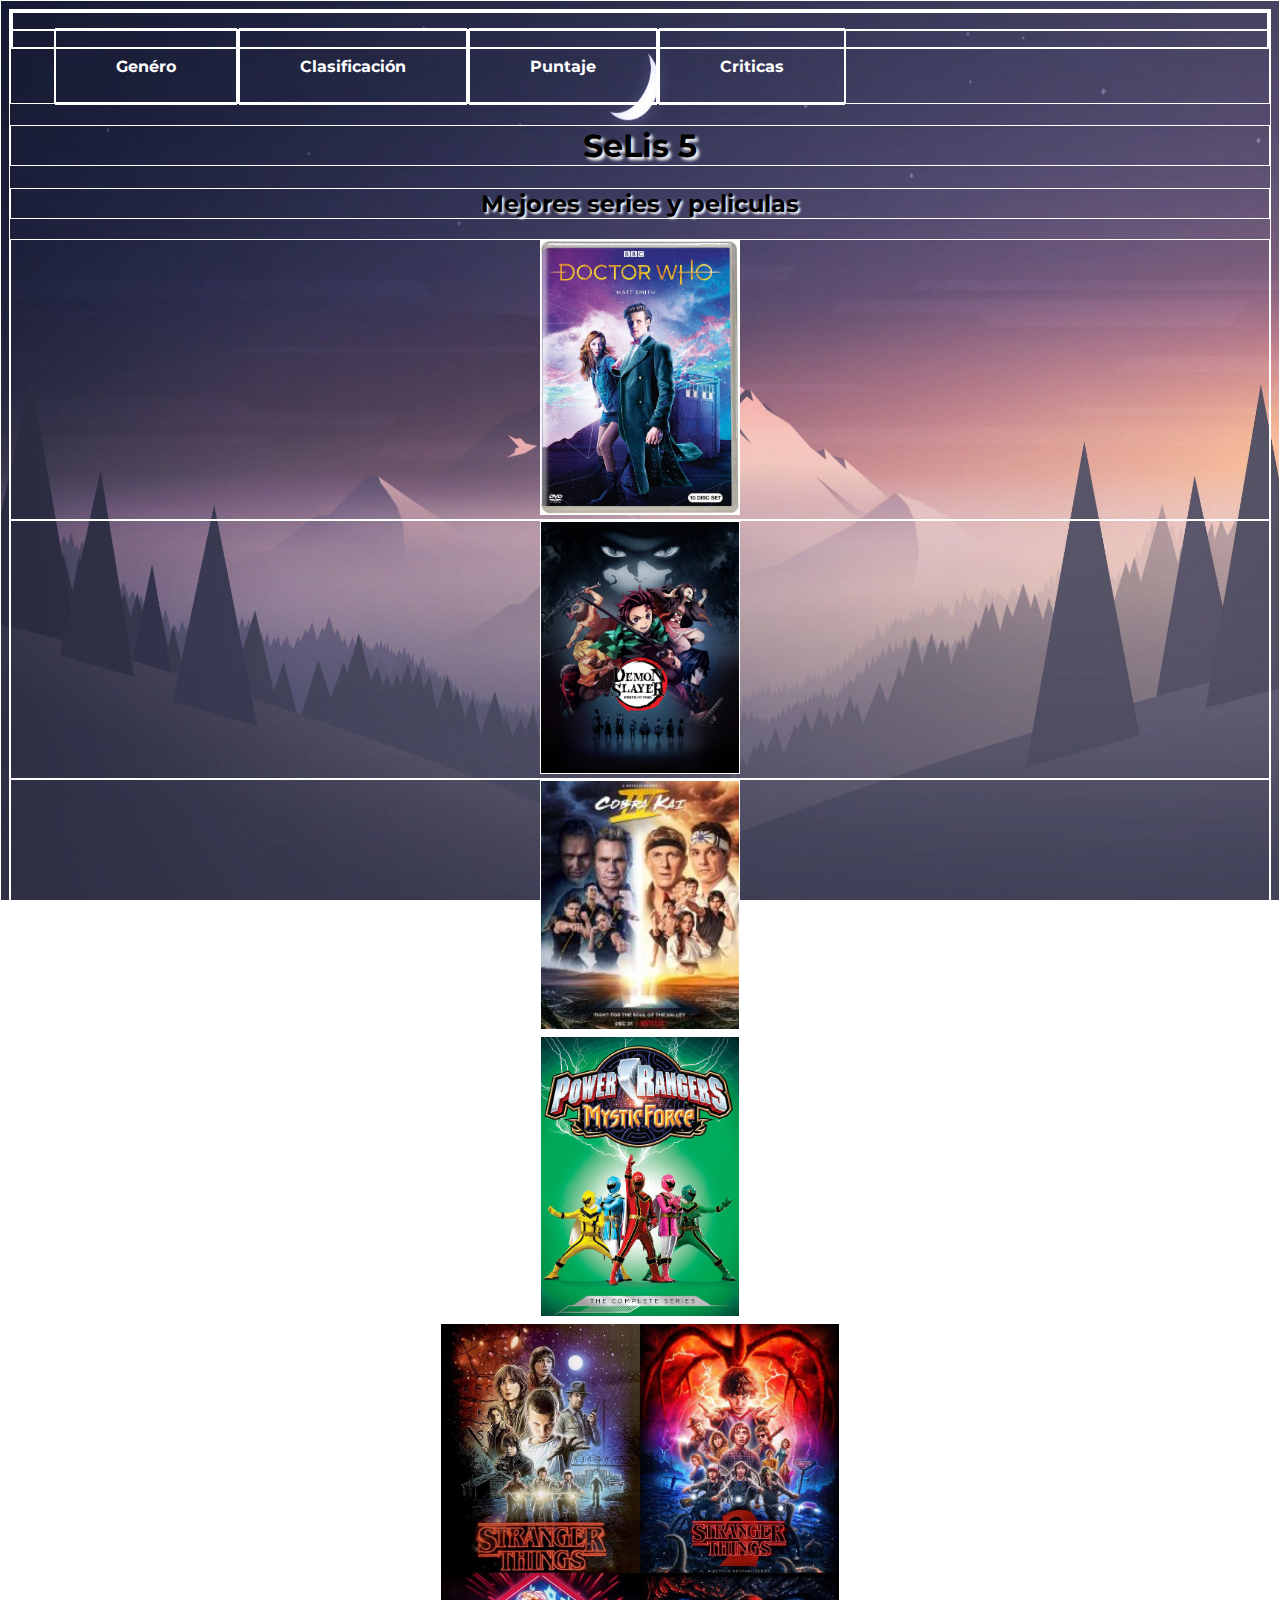
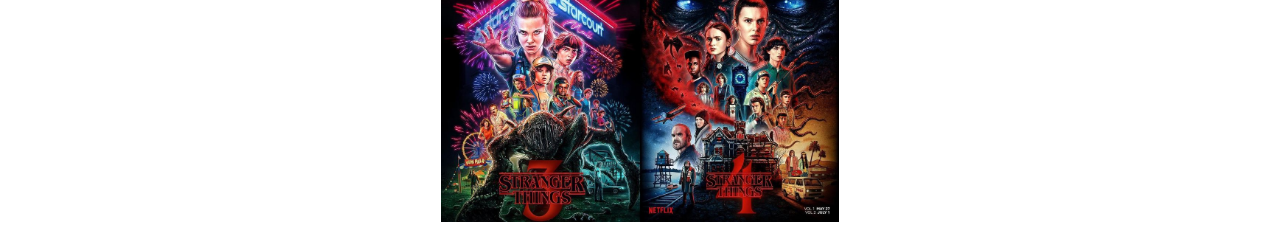
<file: index.html>
<!DOCTYPE html>
<html lang="en">
  <head>
    <meta charset="UTF-8" />
    <meta name="viewport" content="width=device-width, initial-scale=1.0" />
    <meta http-equiv="X-UA-Compatible" content="ie=edge" />
    <link rel="stylesheet" href="estilos.css" />
    <title>Selis5</title>
  </head>
  <body>
    <header>
      <div class="menu1">
        <nav>
          <ul>
            <li><a href="#">Genéro</a></li>
            <li><a href="#">Clasificación</a></li>
            <li><a href="#">Puntaje</a></li>
            <li><a href="#">Criticas</a></li>
          </ul>
        </nav>
      </div>
    </header>
    <link rel="preconnect" href="https://fonts.googleapis.com" />
    <link rel="preconnect" href="https://fonts.gstatic.com" crossorigin />
    <link
      href="https://fonts.googleapis.com/css2?family=Montserrat:wght@100&display=swap"
      rel="stylesheet"
    />
    <h1>SeLis 5</h1>
    <h2>Mejores series y peliculas</h2>
    <center><img src="doctorwho.jpg" width="200px" /></center>
    <center><img src="Kimetsu_no_Yaiba.png" width="200px" /></center>
    <center><img src="CobraKai.jpeg" width="200px" /></center>
    <center><img src="PowerRangers.jpg" width="200px" /></center>
    <center><img src="stranger.png" width="400px" /></center>
    <script src="javascript.js"></script>
  </body>
</html>
</file>
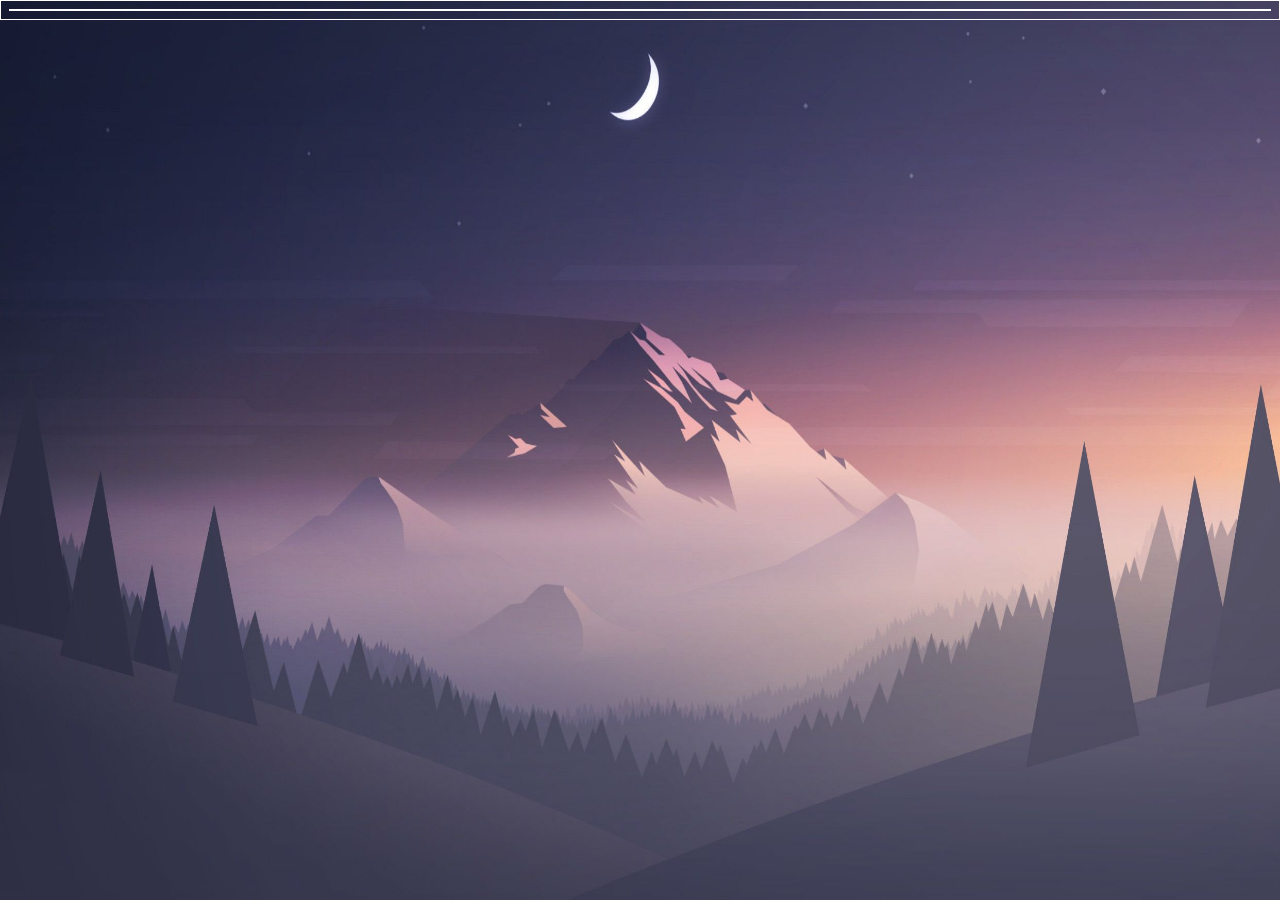
<file: no.html>
<!DOCTYPE html>
<html lang="en">
  <head>
    <meta charset="UTF-8" />
    <meta name="viewport" content="width=device-width, initial-scale=1.0" />
    <meta http-equiv="X-UA-Compatible" content="ie=edge" />
    <link rel="stylesheet" href="estilos.css" />
    <title>Document</title>
  </head>
  <body></body>
</html>
</file>
<file: estilos.css>
* {
  box-sizing: border-box;
  border: 1px solid white;
}
body {
  background-image: url(Fondo.jpg);
  background-size: 100% 100%;
  background-repeat: no-repeat;
  background-attachment: fixed;
}
h1 {
  text-align: center;
  font-family: "Montserrat", sans-serif;
  text-decoration-color: white;
  text-shadow: white 0.1em 0.1em 0.1em;
}
h2 {
  font-family: "Montserrat", sans-serif;
  text-align: center;
  text-shadow: white 0.1em 0.1em 0.1em;
  text-decoration-color: white;
}
header {
  width: 100%;
  clear: both;
  content: "";
  display: table;
}
.menu1 {
  margin: 0 auto;
  font-family: "Montserrat", sans-serif;
}
nav ul li {
  list-style: none;
  margin-left: 0px;
  padding: 26px 0;
  float: left;
}
nav ul li a {
  text-decoration: none;
  font-weight: bold;
  padding: 28px 60px;
  color: white;
}
a:hover {
  background-color: rgb(40, 40, 122);
}
img{
  border-image: text-decoration-color: black;
  center
}


/*-------------carlos-----------------*/
.contenedor_si{
  height: 100%;
  width: 100%;
  background-color: rgb(0,0,0,0.5);
  display: flex;
  align-items: center;
  justify-content: center;
}
.informacion{
  background-color: rgb(255,255,255);
  height: 600px;
  width: 600px;
  border: 4px solid black;
  border-radius: 15px ;
  position: relative;
}
.salir{
  position: absolute;
  right: 10px;
  top: 10px;
  border:none;
  height: 35px;
  width: 35px;
  border-radius:5px;
  background-color:red;
}
.imagen{
  width: 400px;
  height: 250px;
  margin: 0 100px;
  margin-top: 50px;
}
.contenedor_no{
  display: none;
}
</file>
